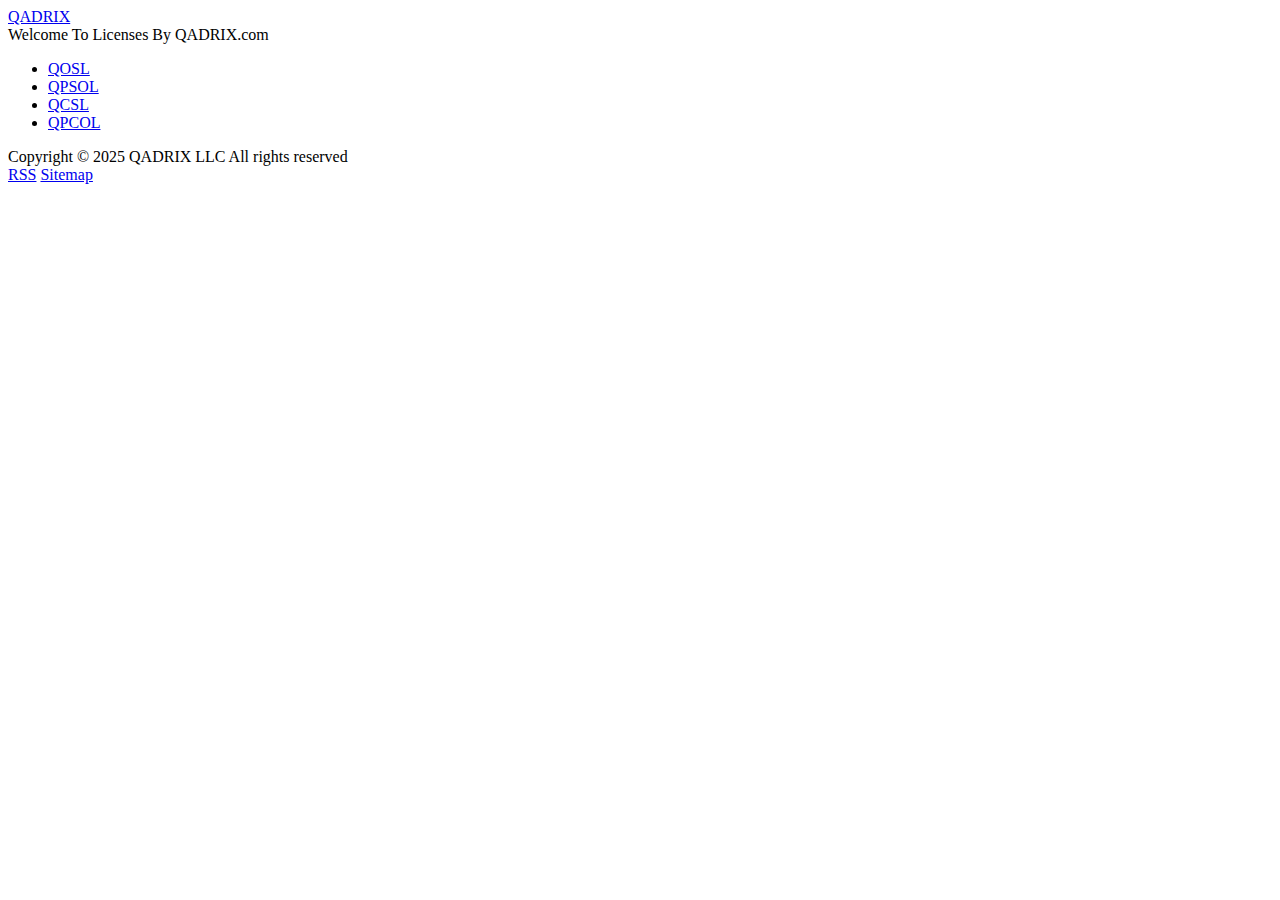
<file: index.html>
<!DOCTYPE html>

<html>
  <head>
    <meta charset="UTF-8">
    <meta name="viewport" content="width=device-width, initial-scale=1.0">
    <link rel="stylesheet" href="https://www.qadrix.com/css/main.css">
    <title>Licenses | QADRIX</title>
  </head>
  <body>
    <div class="header">
      <a class="logo" href="https://www.qadrix.com">QADRIX</a>
    </div>
    <div class="site-container">
      <div class="page-container">
        <div class="page-container-top"></div>
        <div class="page-container-center">
        <div class="introduction">Welcome To Licenses By QADRIX.com</div>
        <div id="originStatus"></div>
        <ul class="messages">
          <li class="message"><a class="link" href="./QOSL/">QOSL</a></li>
          <li class="message"><a class="link" href="./QPOSL/">QPSOL</a></li>
          <li class="message"><a class="link" href="./QCSL/">QCSL</a></li>
          <li class="message"><a class="link" href="./QPCSL/">QPCOL</a></li>
        </ul>
        <div class="copyright">Copyright © 2025 QADRIX LLC All rights reserved</div>
        </div>
        <div class="page-container-bottom"></div>
      </div>
    </div>
    <div class="footer">
      <a class="footer-link" href="https://www.qadrix.com/rss/">RSS</a>
      <a class="footer-link" href="https://www.qadrix.com/sitemap/">Sitemap</a>
    </div>
    <script src="./js/restrict.js"></script>
  </body>
</html>
</file>
